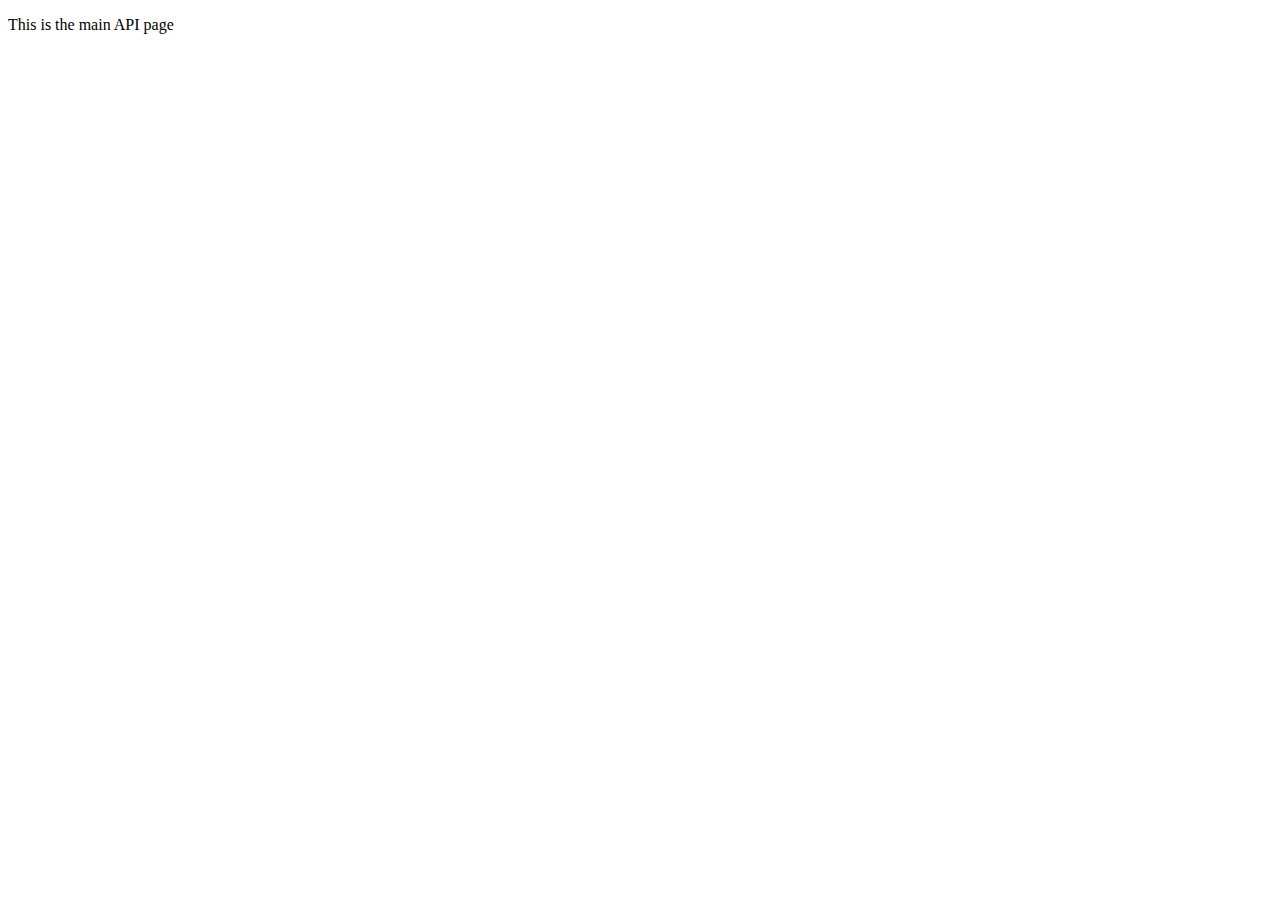
<file: backend/templates/index.html>
<!DOCTYPE html>
<html lang="en">
<head>
    <meta charset="UTF-8">
    <meta name="viewport" content="width=device-width, initial-scale=1.0">
    <title>Document</title>
</head>
<body>
    <p>This is the main API page</p>
</body>
</html>
</file>
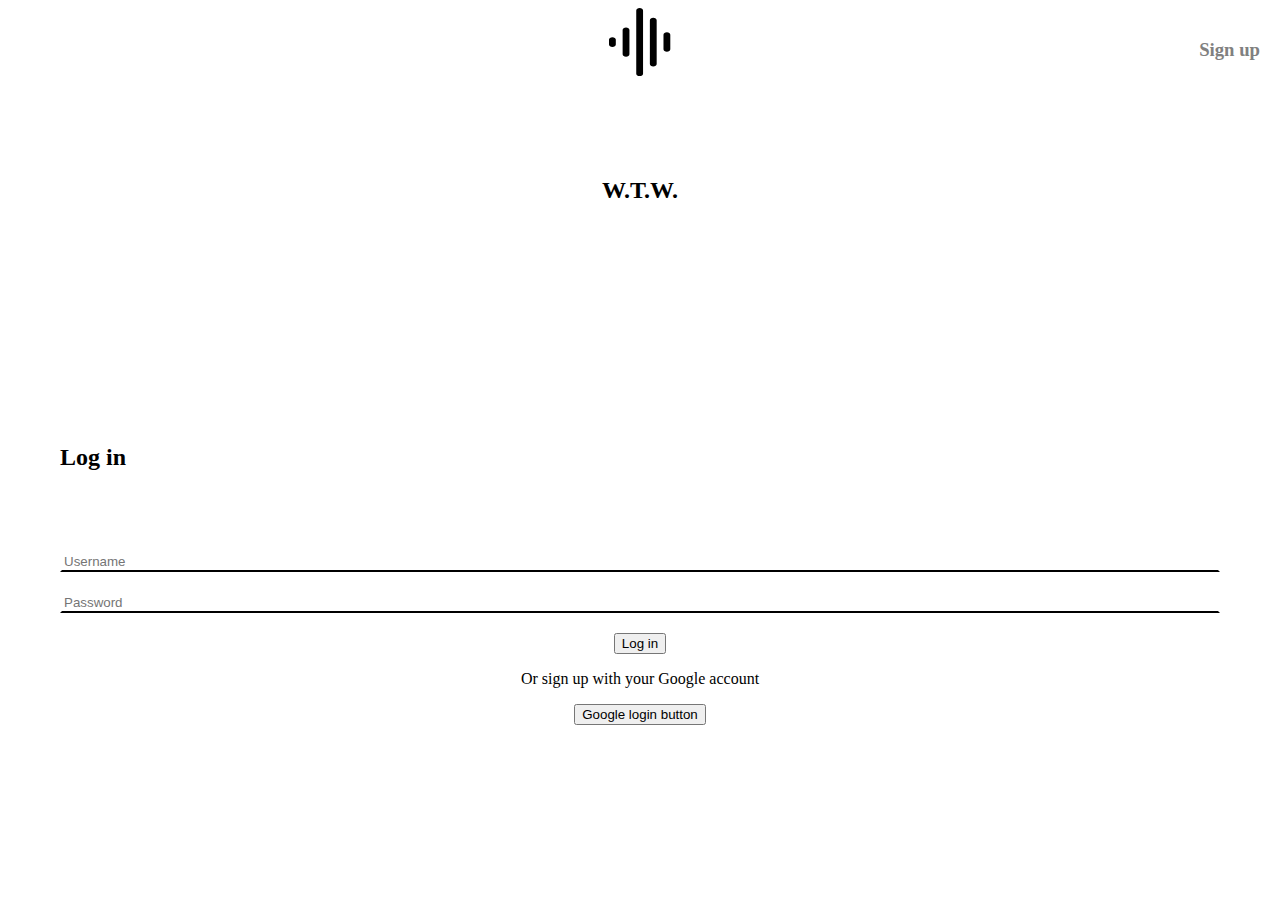
<file: frontend/HTML/login.html>
<!DOCTYPE html>
<html lang="en">
<head>
    <meta charset="UTF-8">
    <meta name="viewport" content="width=device-width, initial-scale=1.0">
    <link rel="stylesheet" href="./../CSS/style.css">
    <title>Sign up</title>
</head>
<body>
    
    <div id="signup-form">
            <div class="right-edge">
                <h3>Sign up</h3>
            </div>
        <img id="logo"src="./static/logo.svg" alt="Logo">
        <h2 id="slogan">W.T.W.</h2>
        <div class="left-edge">
            <h2>Log in</h2>
            <form method="POST">
                <input type="text" placeholder="Username">
                <input type="password" placeholder="Password">
        </div>
                <button class="submit-btn" id="login"type="submit">Log in</button>
            </form>
        <p class="google-register">Or sign up with your Google account</p>
        <button>Google login button</button>
    </div>
    <script src="../JS/register.js"></script>
</body>
</html>
</file>
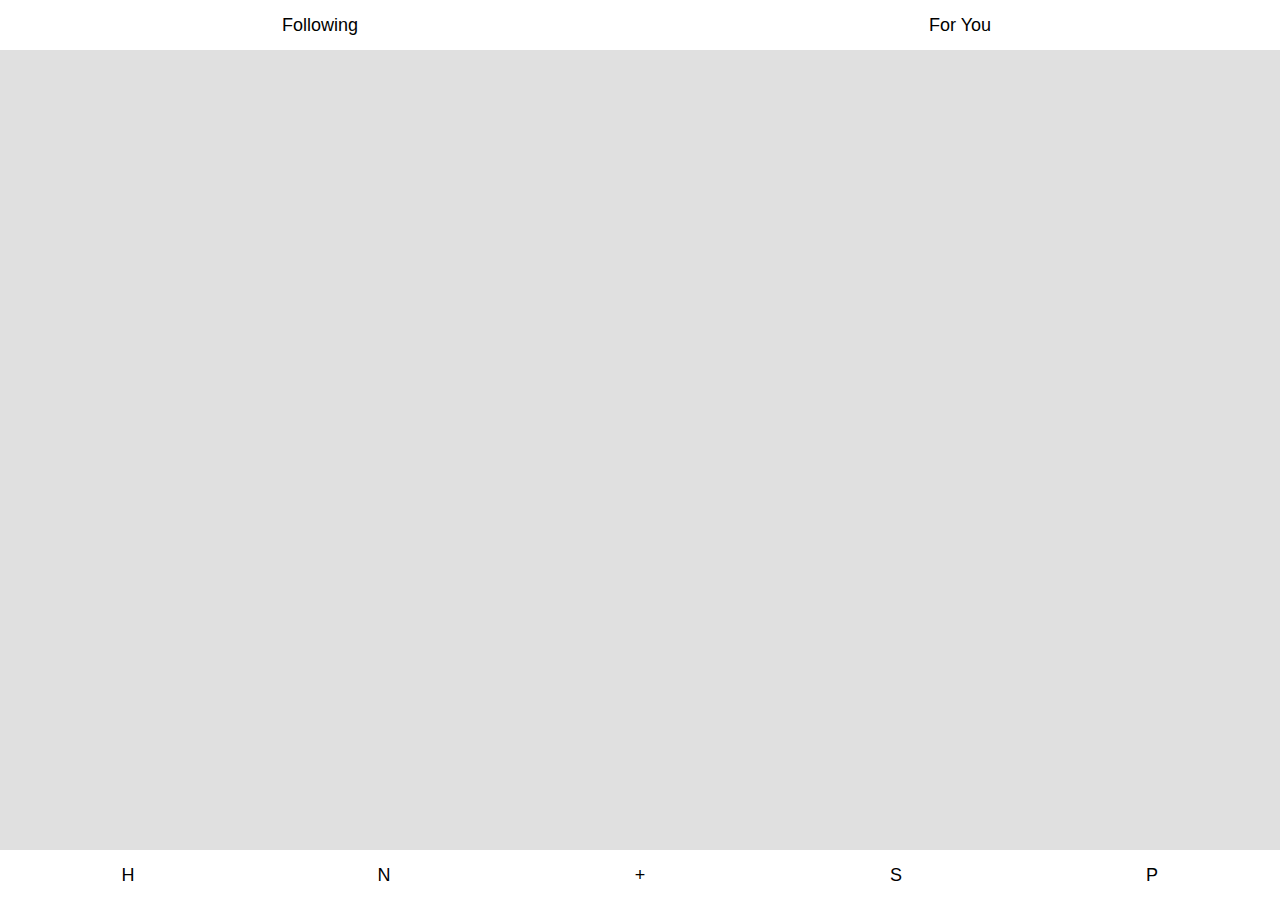
<file: frontend/HTML/main.html>
<!DOCTYPE html>
<html lang="en">
<head>
    <meta charset="UTF-8">
    <meta name="viewport" content="width=device-width, initial-scale=1.0">
    <title>WTV - For You</title>
    <link rel="stylesheet" href="./../CSS/style.css">
</head>
<body id="main-body">
    <div id="navbar-top">
        <button class="navbar-btn">Following</button>
        <button class="navbar-btn">For You</button>
    </div>

    <!-- Сама сторінка -->

    <div id="navbar-bottom">
        <button class="navbar-btn">H</button> <!-- Home -->
        <button class="navbar-btn">N</button>  <!-- Notifications -->
        <button class="navbar-btn">+</button> <!-- Post -->
        <button class="navbar-btn">S</button> <!-- Search -->
        <button class="navbar-btn">P</button> <!-- Profile -->
    </div>

</body>
</html>
</file>
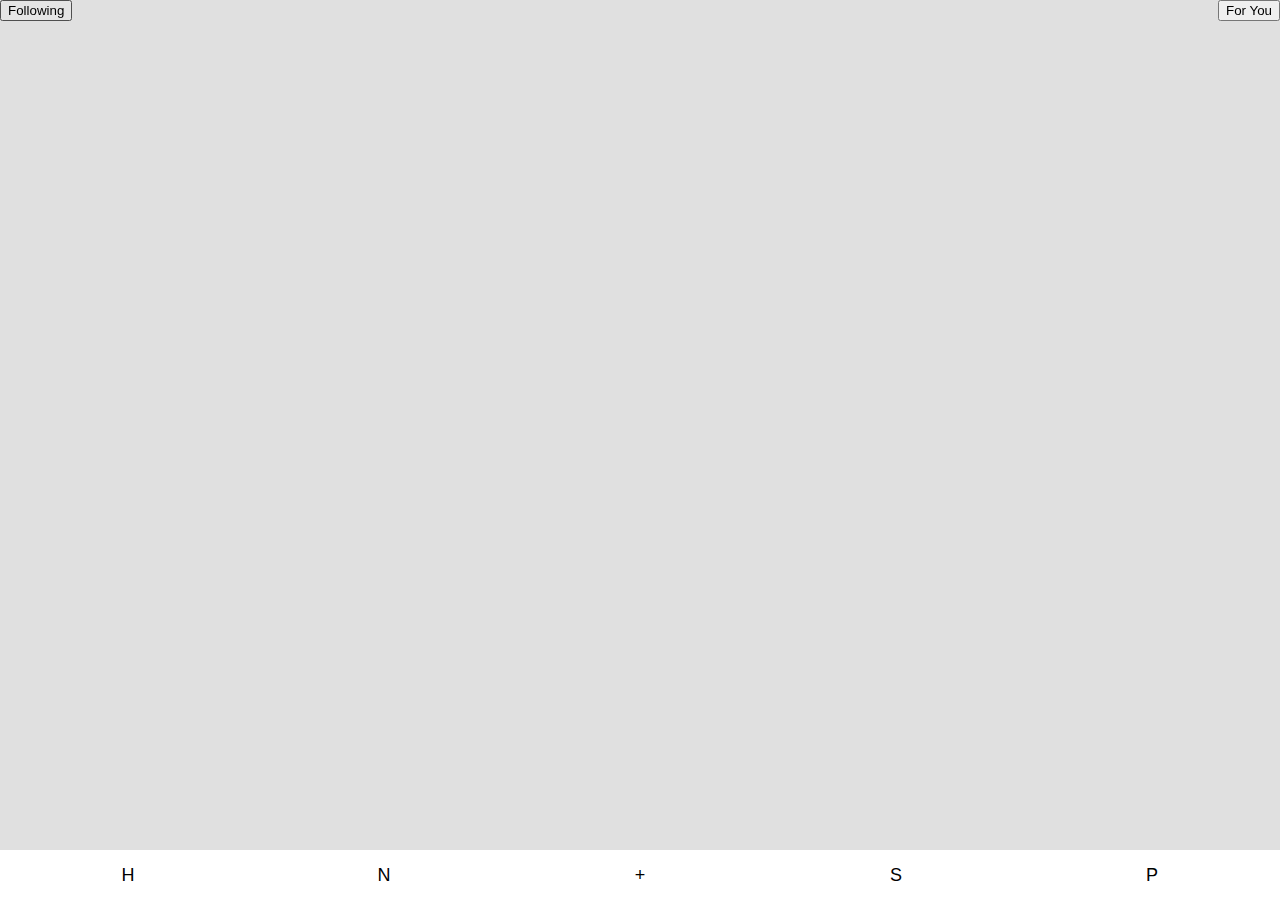
<file: frontend/HTML/me.html>
<!DOCTYPE html>
<html lang="en">
<head>
    <meta charset="UTF-8">
    <meta name="viewport" content="width=device-width, initial-scale=1.0">
    <title>WTW - You</title>
    <link rel="stylesheet" href="./../CSS/style.css">
    <link rel="preconnect" href="https://fonts.googleapis.com">
    <link rel="preconnect" href="https://fonts.gstatic.com" crossorigin>
<link href="https://fonts.googleapis.com/css2?family=Inter:ital,opsz,wght@0,14..32,100..900;1,14..32,100..900&family=Monomaniac+One&display=swap" rel="stylesheet">
</head>
<body id="main-body">
    <div id="navbar-top">
        <button class="navbar-btn-top">Following</button>
        <button class="navbar-btn-top">For You</button>
    </div>

    <div id="about-me">
        
    </div>

    <div id="navbar-bottom">
        <button class="navbar-btn" id="home">H</button> <!-- Home -->
        <button class="navbar-btn" id="notifications">N</button>  <!-- Notifications -->
        <button class="navbar-btn" id="post">+</button> <!-- Post -->
        <button class="navbar-btn" id="search">S</button> <!-- Search -->
        <button class="navbar-btn" id="profile">P</button> <!-- Profile -->
    </div>

    <script src="./../JS/me.js"></script>
    <script src="./../JS/setupButtons.js"></script>

</body>
</html>
</file>
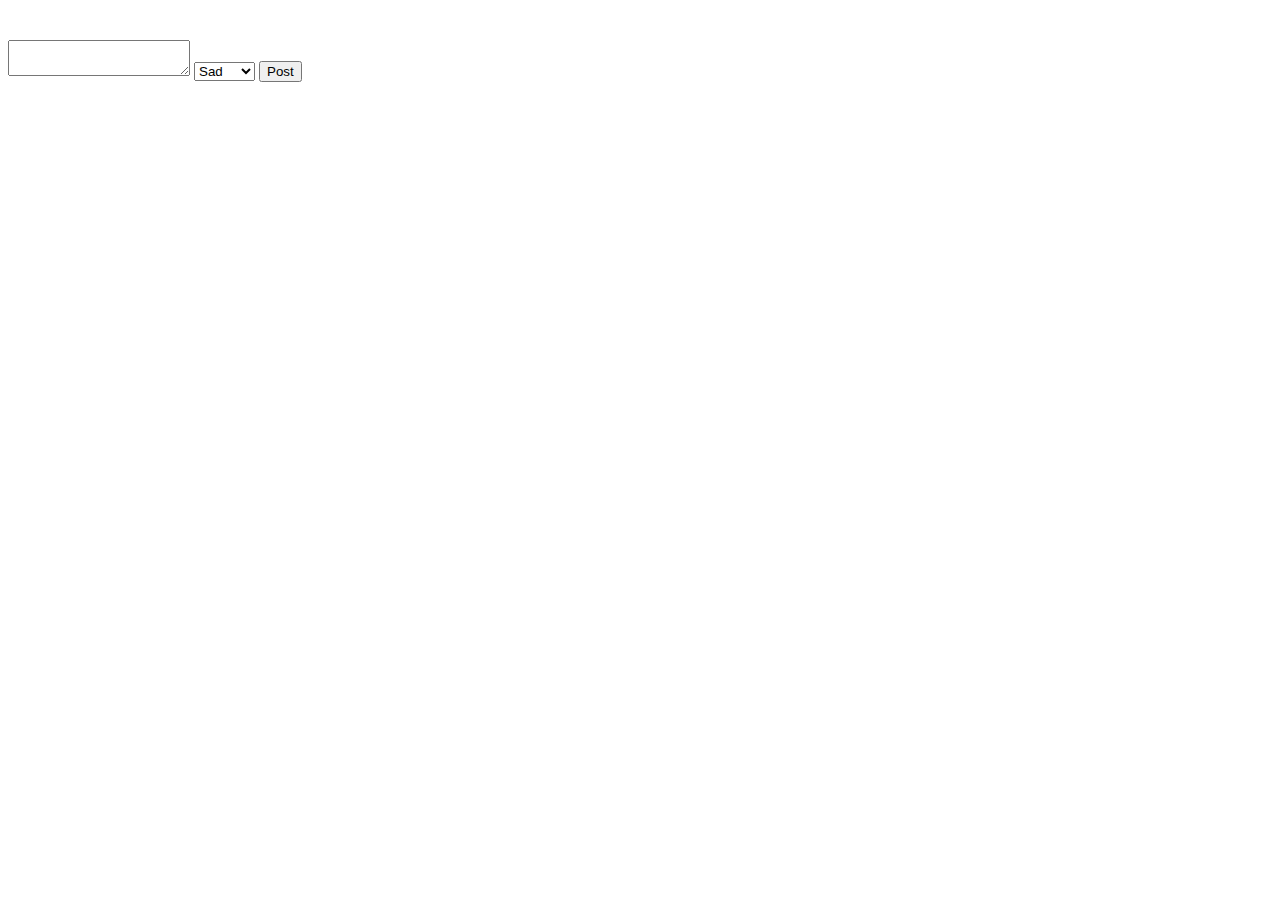
<file: frontend/HTML/post.html>
<!DOCTYPE html>
<html lang="en">
<head>
    <meta charset="UTF-8">
    <meta name="viewport" content="width=device-width, initial-scale=1.0">
    <title>Document</title>
    <link rel="stylesheet" href="./../CSS/style.css">
    <link rel="preconnect" href="https://fonts.googleapis.com">
<link rel="preconnect" href="https://fonts.gstatic.com" crossorigin>
<link href="https://fonts.googleapis.com/css2?family=Inter:ital,opsz,wght@0,14..32,100..900;1,14..32,100..900&family=Monomaniac+One&display=swap" rel="stylesheet">
</head>
<body>
    <form id="post-form">
        <textarea name="content" id="content-area"></textarea>
        <select id="mood-select" name="mood">
            <option value="sad">Sad</option>
            <option value="happy">Happy</option>     
        </select>
        <button type="submit" id="post">Post</button>
    </form>
    <script src="./../JS/createpost.js"></script>
</body>
</html>
</file>
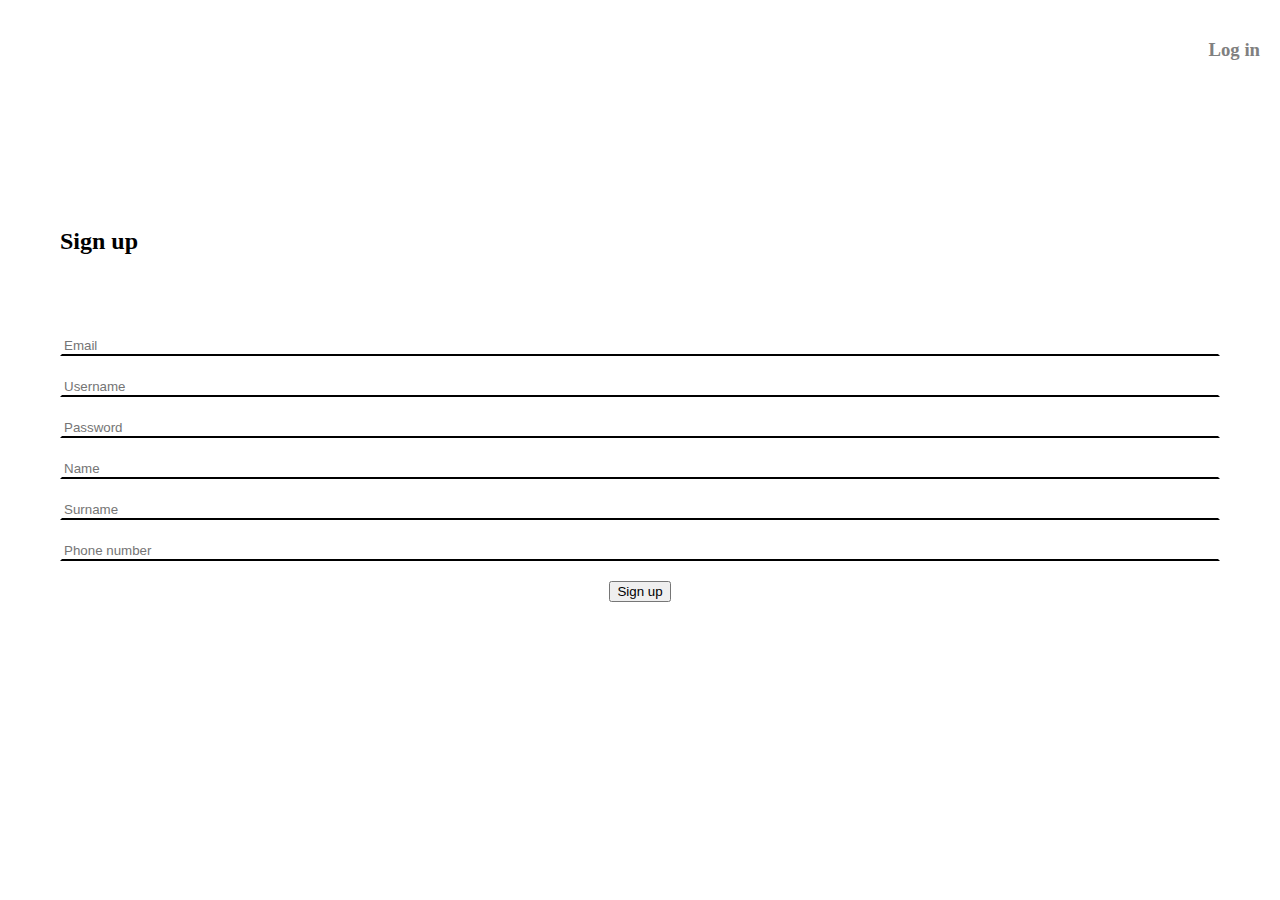
<file: frontend/HTML/register.html>
<!DOCTYPE html>
<html lang="en">
<head>
    <meta charset="UTF-8">
    <meta name="viewport" content="width=device-width, initial-scale=1.0">
    <link rel="stylesheet" href="./../CSS/style.css">
    <title>Sign up</title>
</head>
<body>
    
    <div id="signup-form">
        <div class="left-edge">
            <div class="right-edge">
                <h3>Log in</h3>
            </div>
            <h2>Sign up</h2>
            <form method="POST">
                <input type="email" placeholder="Email" required>
                <input type="text" placeholder="Username">
                <input type="password" placeholder="Password">
                <input type="text" placeholder="Name">
                <input type="text" placeholder="Surname">
                <input type="tel" placeholder="Phone number">
        </div>
                <button type="submit" id="signup-btn">Sign up</button>
            </form>
    </div>
</body>
</html>
</file>
<file: frontend/CSS/style.css>
#main-body {
    background-color: rgb(224, 224, 224);
}

#signup-form {
    display: flex;
    flex-direction: column;
    align-items: center;
    justify-content: space-between;
}
form {
    margin-top: 40px;
}

.left-edge {
    display: flex;
    margin-top: 200px;
    flex-direction: column;
}
.right-edge {
    position: absolute;
    top: 20px;
    right: 20px;
    color: gray;
}

input {
    display: block;
    margin-block: 20px;
    width: 90vw;
    border-style: solid;
    border-color: white white black white;
}

#submit-btn {
    width: 60%;
    margin-top: 40px;
    font-size: large;
    border-style: solid;
    border-radius: 30px;
    background-color: rgb(36, 36, 36);
    border-color: rgb(36, 36, 36);
    color:white
}

#slogan {
    margin-top: 100px;
    font-family: 'IM FELL Great Primer SC', 'Times New Roman';
    color: #000000;
}

#navbar-top {
    display: flex;
    position: fixed;
    flex-direction: row;
    justify-content: space-between;
    top: 0px;
    left: 0px;
    width: 100%;
}

.navbar-btn {
    width: 100%;
    height: 50px;
    font-size: large;
    border-style: solid;
    border-color: white;
    background-color: white;
}
.navbar-btn:active {
    transition-duration: 300ms;
    background-color: rgb(177, 177, 177);
}

#navbar-bottom {
    display: flex;
    position: fixed;
    bottom: 0px;
    left: 0px;
    flex-direction: row;
    justify-content: space-around;
    width: 100%;
}
</file>
